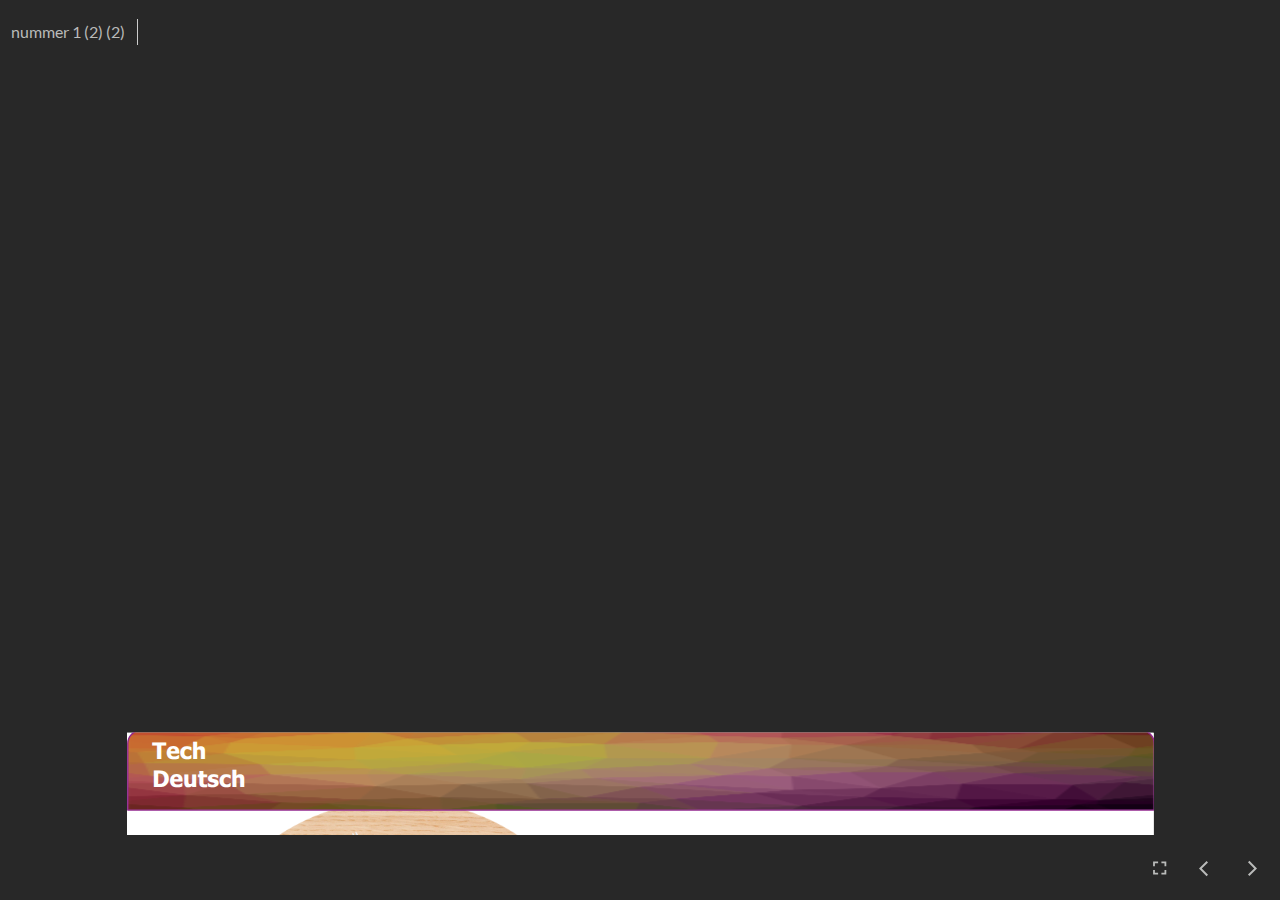
<file: index.html>
﻿<!doctype html>
<html lang="en-US">
<head>
  <meta charset="utf-8">
  <!-- Created using Storyline 360 - http://www.articulate.com  -->
  <!-- version: 3.80.31058.0 -->
  <title>nummer 1 (2) (2)</title>
  <meta http-equiv="x-ua-compatible" content="IE=edge"/>
  <meta name="viewport" content="width=device-width,initial-scale=1,user-scalable=no,shrink-to-fit=no,minimal-ui"/>
  <meta name="apple-mobile-web-app-capable" content="yes"/>
  <style>
    html, body { height: 100%; padding: 0; margin: 0 }
    #app { height: 100%; width: 100%; }
  </style>

  <script>
    window.DS = {};
    window.globals = {
      DATA_PATH_BASE: '',
      HAS_FRAME: true,
      HAS_SLIDE: true,

      lmsPresent: false,
      tinCanPresent: false,
      cmi5Present: false,
      aoSupport: false,
      scale: 'noscale',
      captureRc: false,
      browserSize: 'optimal',
      bgColor: '#282828',
      features: 'ConnectionMessages,DropIn1,DropIn2,DropIn3,DropIn4,DropIn5,FullScreenToggle,HyperlinkHoverStateFix,LayerPresentAsDialog,MultipleQuizTracking,UpdatedThemeEditor',
      themeName: 'unified',
      preloaderColor: '#FFFFFF',
      suppressAnalytics: false,
      productChannel: 'stable',
      publishSource: 'storyline',
      aid: 'aid|1f625f3c-fa39-4550-af12-e62f0eb248d9',
      cid: 'ebe8427c-3dfb-46a8-a263-e7770abf2c47',
      playerVersion: '3.80.31058.0',
      publishTimestamp: '2023-10-17T04:35:57.0205561Z',
      maxIosVideoElements: 10,
      connectionSettings: { message: 'You%20are%20offline.%20Trying%20to%20reconnect...', useDarkTheme: false, mode: 'disabled' },

      
      parseParams: function(qs) {
        if (window.globals.parsedParams != null) {
          return window.globals.parsedParams;
        }
        qs = (qs || window.location.search.substr(1)).split('+').join(' ');
        var params = {},
            tokens,
            re = /[?&]?([^=]+)=([^&]*)/g;

        while (tokens = re.exec(qs)) {
          params[decodeURIComponent(tokens[1]).trim()] =
            decodeURIComponent(tokens[2]).trim();
        }
        window.globals.parsedParams = params;
        return params;
      }

    };
  </script>
  <script>
    var isIe11 = ('ActiveXObject' in window || window.MSBlobBuilder != null)
      && window.msCrypto != null && !window.ActiveXObject;
    if (isIe11) {
      window.globals.unsupportedBrowser = true;
      document.write(atob('[base64]'));
    }
  </script>
  
  <script>window.THREE = { };</script>
  
</head>
<body style="background: #282828" class="cs-HTML theme-unified">
  <!-- 360 -->
  <script>!function(){var e,i=/iPhone/i,o=/iPod/i,n=/iPad/i,t=/\biOS-universal(?:.+)Mac\b/i,r=/\bAndroid(?:.+)Mobile\b/i,a=/Android/i,d=/(?:SD4930UR|\bSilk(?:.+)Mobile\b)/i,p=/Silk/i,l=/Windows Phone/i,u=/\bWindows(?:.+)ARM\b/i,b=/BlackBerry/i,s=/BB10/i,c=/Opera Mini/i,f=/\b(CriOS|Chrome)(?:.+)Mobile/i,h=/Mobile(?:.+)Firefox\b/i,v=function(e){return void 0!==e&&"MacIntel"===e.platform&&"number"==typeof e.maxTouchPoints&&e.maxTouchPoints>1&&"undefined"==typeof MSStream};e=function(e){var m={userAgent:"",platform:"",maxTouchPoints:0};e||"undefined"==typeof navigator?"string"==typeof e?m.userAgent=e:e&&e.userAgent&&(m={userAgent:e.userAgent,platform:e.platform,maxTouchPoints:e.maxTouchPoints||0}):m={userAgent:navigator.userAgent,platform:navigator.platform,maxTouchPoints:navigator.maxTouchPoints||0};var g=m.userAgent,y=g.split("[FBAN");void 0!==y[1]&&(g=y[0]),void 0!==(y=g.split("Twitter"))[1]&&(g=y[0]);var A=function(e){return function(i){return i.test(e)}}(g),w={apple:{phone:A(i)&&!A(l),ipod:A(o),tablet:!A(i)&&(A(n)||v(m))&&!A(l),universal:A(t),device:(A(i)||A(o)||A(n)||A(t)||v(m))&&!A(l)},amazon:{phone:A(d),tablet:!A(d)&&A(p),device:A(d)||A(p)},android:{phone:!A(l)&&A(d)||!A(l)&&A(r),tablet:!A(l)&&!A(d)&&!A(r)&&(A(p)||A(a)),device:!A(l)&&(A(d)||A(p)||A(r)||A(a))||A(/\bokhttp\b/i)},windows:{phone:A(l),tablet:A(u),device:A(l)||A(u)},other:{blackberry:A(b),blackberry10:A(s),opera:A(c),firefox:A(h),chrome:A(f),device:A(b)||A(s)||A(c)||A(h)||A(f)},any:!1,phone:!1,tablet:!1};return w.any=w.apple.device||w.android.device||w.windows.device||w.other.device,w.phone=w.apple.phone||w.android.phone||w.windows.phone,w.tablet=w.apple.tablet||w.android.tablet||w.windows.tablet,w}(),"object"==typeof exports&&"undefined"!=typeof module?module.exports=e:"function"==typeof define&&define.amd?define((function(){return e})):this.isMobile=e}();
    window.isMobile.apple.tablet = window.isMobile.apple.tablet ||
      (navigator.platform === 'MacIntel' && navigator.maxTouchPoints > 1);
    window.isMobile.apple.device = window.isMobile.apple.device || window.isMobile.apple.tablet;
    window.isMobile.tablet = window.isMobile.tablet || window.isMobile.apple.tablet;
    window.isMobile.any = window.isMobile.any || window.isMobile.apple.tablet;
  </script>

  <div id="focus-sink" tabindex="-1"></div>

  <div id="preso"></div>
  <script>
    (function() {

      var classTypes = [ 'desktop', 'mobile', 'phone', 'tablet' ];

      var addDeviceClasses = function(prefix, testObj) {
        var curr, i;
        for (i = 0; i < classTypes.length; i++) {
          curr = classTypes[i];
          if (testObj[curr]) {
            document.body.classList.add(prefix + curr);
          }
        }
      };

      var params = window.globals.parseParams(),
          isDevicePreview = params.devicepreview === '1',
          isPhoneOverride = params.deviceType === 'phone' || (isDevicePreview && params.phone == '1'),
          isTabletOverride = (params.deviceType === 'tablet' || isDevicePreview) && !isPhoneOverride,
          isMobileOverride = isPhoneOverride || isTabletOverride;

      var deviceView = {
        desktop: !window.isMobile.any && !isMobileOverride,
        mobile: window.isMobile.any || isMobileOverride,
        phone: isPhoneOverride || (window.isMobile.phone && !isTabletOverride),
        tablet: isTabletOverride || window.isMobile.tablet
      };

      window.globals.deviceView = deviceView;
      window.isMobile.desktop = !window.isMobile.any;
      window.isMobile.mobile = window.isMobile.any;

      addDeviceClasses('view-', deviceView);

    })();
  </script>
  
  <script src='story_content/user.js' type=text/javascript></script>
  <div class="slide-loader"></div>

  <script>
    var doc = document, loader = doc.body.querySelector('.slide-loader'); [ 1, 2, 3 ].forEach(function(n) { var d = doc.createElement('div'); d.style.backgroundColor = window.globals.preloaderColor; d.classList.add('mobile-loader-dot'); d.classList.add('dot' + n); loader.appendChild(d); });
  </script>

  <div class="mobile-load-title-overlay" style="display: none">
    <div class="mobile-load-title">nummer 1 (2) (2)</div>
  </div>

  <div class="mobile-chrome-warning"></div>

  
<style>
  .warn-connection-dialog {
    display: none;
    background: transparent;
    pointer-events: all;
    position: fixed;
    left: 0;
    top: 0;
    width: 100%;
    height: 100%;
    z-index: 999;
  }

  .warn-connection-content {
    pointer-events: all;
    border-radius: 4px;
    background: white;
    border: 1px solid #E7E7E7;
    color: #333333;
    box-shadow: 0 2px 4px rgba(0, 0, 0, 0.25);
    transition: all 150ms ease-out;
    position: absolute;
    white-space: nowrap;
  }

  .view-phone.is-landscape .warn-connection-content {
    left: 23px;
    bottom: 23px;
  }

  .view-tablet.is-landscape .warn-connection-content {
    left: 50%;
    top: 20px;
    transform: translateX(-50%);
  }

  .is-portrait .warn-connection-content {
    transform: translate(-50%, calc(-100% - 15px));
  }

  .warn-connection-content p {
    display: inline-block;
    margin: 0 8px 0 0;
    line-height: 33px;
    font-size: 11px;
  }

  .warn-connection-content svg {
    position: relative;
    vertical-align: middle;
    margin: 0 2px 2px 8px;
  }

  .view-desktop .warn-connection-content {
    left: 1.5em;
    bottom: 1.5em;
  }

  .view-desktop .warn-connection-content p {
    font-size: 1.1em;
  }

  .is-offline .warn-connection-dialog {
    display: block;
  }

  .is-offline .cs-panel * {
    pointer-events: none !important;
  }

  .is-offline .cs-panel {
    pointer-events: all !important;
  }

  .is-offline #nav-controls * {
    pointer-events: none !important;
  }

  .is-offline #nav-controls {
    pointer-events: all !important;
  }
</style>

<div class="warn-connection-dialog" role="alertdialog" aria-modal="true" tabindex="0" aria-labelledby="warn-connection-message">
  <div class="warn-connection-content">
    <svg width="17" height="15" viewBox="0 0 17 15" xmlns="http://www.w3.org/2000/svg">
      <path fill="#8F0000" stroke="white" d="M16.07,12.98 L15.88,12.23 L9.51,1.21 C8.97,0.26,7.6,0.26,7.06,1.21 L0.69,12.23 C0.15,13.16,0.81,14.36,1.91,14.36 H14.65 C15.47,14.36,16.05,13.7,16.07,12.98 Z"/>
      <path fill="white" stroke="white" d="M8.58,5.5 C8.35,5.28,8.5,5.35,8.21,5.32 C8.09,5.35,7.97,5.49,7.96,5.67 C7.97,5.79,7.98,5.92,7.98,6.04 L7.98,6.04 C7.99,6.17,8,6.31,8.01,6.43 L8.01,6.44 C8.03,6.92,8.06,7.41,8.09,7.9 L8.09,7.9 C8.12,8.39,8.14,8.88,8.17,9.37 C8.17,9.39,8.18,9.42,8.2,9.44 C8.23,9.46,8.25,9.47,8.28,9.47 C8.31,9.47,8.34,9.46,8.35,9.44 C8.37,9.43,8.38,9.4,8.39,9.35 L8.39,9.34 C8.39,9.24,8.4,9.15,8.4,9.05 L8.4,9.05 C8.41,8.96,8.41,8.86,8.42,8.75 C8.43,8.44,8.45,8.12,8.47,7.81 L8.47,7.81 C8.49,7.49,8.51,7.18,8.53,6.87 C8.55,6.46,8.56,6.05,8.59,5.64 L8.6,5.62 C8.6,5.57,8.59,5.53,8.58,5.5 L8.21,5.32 Z"/>
      <circle fill="white" stroke="white" cx="8.3" cy="11.35" r="0.3"/>
    </svg>
    <p id="warn-connection-message">You are offline. Trying to reconnect...</p>
  </div>
</div>

<script>
  (function() {
    window.DS.connection = {
      warningShown: false,
      assets: {},
      loadingAssetGroup: false,
      retryDelay: 500
    };

    var connectionSettings = window.globals.connectionSettings || {};

    // The `window.globals.features` variable must be set in `webpack.dev.config` when testing locally - it is not enough
    // to have it in the data - but it must be set there as well.
    var useConnectionMessages = window.AbortController != null &&
      window.location.protocol != 'file:' &&
      window.globals.features.indexOf('ConnectionMessages') != -1 &&
      connectionSettings.mode === 'normal';

    window.DS.connection.useConnectionMessages = useConnectionMessages;

    var assetCount = 0;
    var checkLoadedId;


    if (useConnectionMessages && connectionSettings != null) {
      var contentEl = document.querySelector('.warn-connection-content');
      var messageEl = contentEl.querySelector('p');

      if (connectionSettings.useDarkTheme) {
        contentEl.style.borderColor = '#BABBBA';
        contentEl.style.backgroundColor = '#282828';
        contentEl.style.color = '#FFFFFF';
      }

      if (connectionSettings.message != null) {
        messageEl.textContent = window.decodeURIComponent(connectionSettings.message);
      }
    }

    function checkAssetsReady() {
      for (var i in DS.connection.assets) {
        if (!DS.connection.assets[i].success) {
          return false;
        }
      }
      return true;
    }

    function stopAssetGroup() {
      if (!useConnectionMessages) { return; }

      assetCount = 0;

      DS.connection.oldAssetGroup = DS.connection.assets;
      DS.connection.assets = {};
      DS.connection.loadingAssetGroup = false;
      clearInterval(checkLoadedId);
    }

    function startAssetGroup() {
      if (!useConnectionMessages) { return; }
      var ticks = 0;
      clearInterval(checkLoadedId);
      checkLoadedId = setInterval(function() {
        var loaded = 0;
        if (assetCount === 0 && loaded === 0) {
          clearInterval(checkLoadedId);
          return;
        }

        for (var i in DS.connection.assets) {
          if (DS.connection.assets[i].success) {
            loaded++;
          }
        }

        if (assetCount === loaded && checkAssetsReady()) {
          for (var i in DS.connection.assets) {
            if (DS.connection.assets[i].action) {
              DS.connection.assets[i].action();
            }
          }
          hideWarning();
          stopAssetGroup();
        }
      }, 100)
    }

    function requiredAsset(url, action, retry, type) {
      if (!useConnectionMessages) { return; }
      if (DS.connection.assets[url]) { return; }

      DS.connection.assets[url] = {
        success: false, action: action, retry: retry, type: type
      };
      assetCount = Object.keys(DS.connection.assets).length;
      if (!DS.connection.loadingAssetGroup) {
        startAssetGroup();
      }
      DS.connection.loadingAssetGroup = true;
    }

    function assetLoaded(url) {
      if (!useConnectionMessages) { return; }
      if (DS.connection.assets[url]) {
        DS.connection.assets[url].success = true;
      }
    }

    function assetFailed(url) {
      if (!useConnectionMessages) { return; }
      if (!DS.connection.assets[url]) {
        if (/\.js$/.test(url) && url.indexOf('transcripts') === -1) {
          setTimeout(function() {
            if (DS.connection.lastSlideLoaded != null) {
              DS.connection.lastSlideLoaded();
            }
          }, DS.connection.retryDelay);
        }
        return;
      }
      if (!DS.connection.warningShown) { showWarning(); }
      if (DS.connection.assets[url].retry) {
        setTimeout(function() {
          if (!DS.connection.assets[url].success) {
            DS.connection.assets[url].retry()
          }
        }, DS.connection.retryDelay);
      }
    }

    function hideWarning() {
      document.body.classList.remove('is-offline');
      DS.connection.warningShown = false;
      enableKeys();
    }
    DS.connection.hideWarning = hideWarning

    function showWarning(btn) {
      document.body.classList.add('is-offline')
      DS.connection.warningShown = true;
      updateWarningPosition();
      disableKeys();
    }

    function updateWarningPosition() {
      if (!DS.connection.warningShown) {
        return;
      }

      var isPortrait = document.body.classList.contains('is-portrait');
      var warningEl = document.querySelector('.warn-connection-content');

      if (isPortrait) {
        var slide = document.querySelector('.primary-slide');
        var slideRect = slide.getBoundingClientRect();

        warningEl.style.top = `${slideRect.top}px`
        warningEl.style.left = `${slideRect.left + slideRect.width / 2}px`
      } else {
        warningEl.style.top = null;
        warningEl.style.left = null;
      }

      window.requestAnimationFrame(updateWarningPosition);
    }

    function onDisableKeyDown(e) {
      e.preventDefault();
      e.stopImmediatePropagation();
    }

    function onDisableKeyUp(e) {
      e.preventDefault();
      e.stopImmediatePropagation();
    }

    var accStyle = document.createElement('style');
    var warnDialogEl = document.querySelector('.warn-connection-dialog');

    function disableKeys() {
      if (DS.views.nsStack.length === 1) {
        DS.views.nsStack[0].tabReachable = false
        DS.views.nsStack[0].updateTabIndex(true, true);
      }

      accStyle.innerHTML = '.acc-shadow-dom { display: none; }';
      document.body.appendChild(accStyle);

      warnDialogEl.parentNode.append(warnDialogEl);
      warnDialogEl.focus();
    }

    function enableKeys() {
      document.body.removeChild(accStyle);
      if (DS.views.nsStack.length === 1 && DS.views.nsStack[0].name === '_frame') {
        DS.views.nsStack[0].tabReachable = true;
        DS.views.nsStack[0].updateTabIndex();
      }
    }

    // these will all be noops if the feature flag isn't set in
    // the data and `window.globals.features`
    DS.connection.requiredAsset = requiredAsset;
    DS.connection.assetLoaded = assetLoaded;
    DS.connection.assetFailed = assetFailed;
    DS.connection.stopAssetGroup = stopAssetGroup;
    DS.connection.startAssetGroup = startAssetGroup;
  })();
</script>


  <script>
    
    if (window.autoSpider && window.vInterfaceObject) {
      document.querySelector('.mobile-load-title-overlay').style.display = 'none';
    }
  </script>

  

  <link rel="stylesheet" href="html5/data/css/output.min.css" data-noprefix/>
</body>
<script src="html5/lib/scripts/bootstrapper.min.js"></script>
</html>
</file>
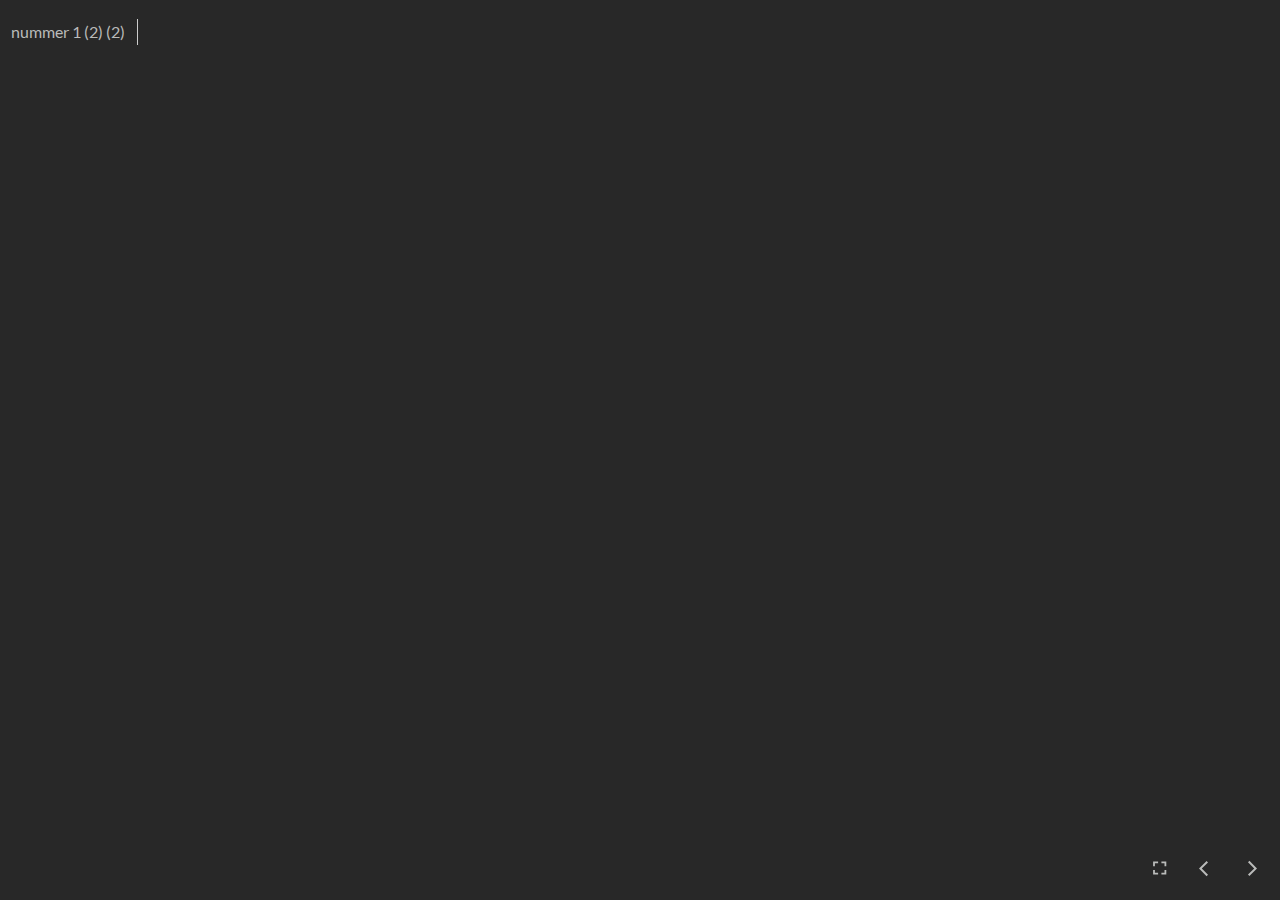
<file: index_lms.html>
<!doctype html>
<html lang="en-US">
<head>
  <meta charset="utf-8">
  <!-- Created using Storyline 360 - http://www.articulate.com  -->
  <!-- version: 3.80.31058.0 -->
  <title>nummer 1 (2) (2)</title>
  <meta http-equiv="x-ua-compatible" content="IE=edge"/>
  <meta name="viewport" content="width=device-width,initial-scale=1,user-scalable=no,shrink-to-fit=no,minimal-ui"/>
  <meta name="apple-mobile-web-app-capable" content="yes"/>
  <style>
    html, body { height: 100%; padding: 0; margin: 0 }
    #app { height: 100%; width: 100%; }
  </style>

  <script>
    window.DS = {};
    window.globals = {
      DATA_PATH_BASE: '',
      HAS_FRAME: true,
      HAS_SLIDE: true,

      lmsPresent: true,
      tinCanPresent: false,
      cmi5Present: false,
      aoSupport: false,
      scale: 'noscale',
      captureRc: false,
      browserSize: 'optimal',
      bgColor: '#282828',
      features: 'ConnectionMessages,DropIn1,DropIn2,DropIn3,DropIn4,DropIn5,FullScreenToggle,HyperlinkHoverStateFix,LayerPresentAsDialog,MultipleQuizTracking,UpdatedThemeEditor',
      themeName: 'unified',
      preloaderColor: '#FFFFFF',
      suppressAnalytics: false,
      productChannel: 'stable',
      publishSource: 'storyline',
      aid: 'aid|1f625f3c-fa39-4550-af12-e62f0eb248d9',
      cid: 'ebe8427c-3dfb-46a8-a263-e7770abf2c47',
      playerVersion: '3.80.31058.0',
      publishTimestamp: '2023-10-17T04:35:57.3943858Z',
      maxIosVideoElements: 10,
      connectionSettings: { message: 'You%20are%20offline.%20Trying%20to%20reconnect...', useDarkTheme: false, mode: 'disabled' },

      
      parseParams: function(qs) {
        if (window.globals.parsedParams != null) {
          return window.globals.parsedParams;
        }
        qs = (qs || window.location.search.substr(1)).split('+').join(' ');
        var params = {},
            tokens,
            re = /[?&]?([^=]+)=([^&]*)/g;

        while (tokens = re.exec(qs)) {
          params[decodeURIComponent(tokens[1]).trim()] =
            decodeURIComponent(tokens[2]).trim();
        }
        window.globals.parsedParams = params;
        return params;
      }

    };
  </script>
  <script>
    var isIe11 = ('ActiveXObject' in window || window.MSBlobBuilder != null)
      && window.msCrypto != null && !window.ActiveXObject;
    if (isIe11) {
      window.globals.unsupportedBrowser = true;
      document.write(atob('[base64]'));
    }
  </script>
  <script src="lms/scormdriver.js" charset="utf-8"></script>
  <script>window.THREE = { };</script>
  
</head>
<body style="background: #282828" class="cs-HTML theme-unified">
  <!-- 360 -->
  <script>!function(){var e,i=/iPhone/i,o=/iPod/i,n=/iPad/i,t=/\biOS-universal(?:.+)Mac\b/i,r=/\bAndroid(?:.+)Mobile\b/i,a=/Android/i,d=/(?:SD4930UR|\bSilk(?:.+)Mobile\b)/i,p=/Silk/i,l=/Windows Phone/i,u=/\bWindows(?:.+)ARM\b/i,b=/BlackBerry/i,s=/BB10/i,c=/Opera Mini/i,f=/\b(CriOS|Chrome)(?:.+)Mobile/i,h=/Mobile(?:.+)Firefox\b/i,v=function(e){return void 0!==e&&"MacIntel"===e.platform&&"number"==typeof e.maxTouchPoints&&e.maxTouchPoints>1&&"undefined"==typeof MSStream};e=function(e){var m={userAgent:"",platform:"",maxTouchPoints:0};e||"undefined"==typeof navigator?"string"==typeof e?m.userAgent=e:e&&e.userAgent&&(m={userAgent:e.userAgent,platform:e.platform,maxTouchPoints:e.maxTouchPoints||0}):m={userAgent:navigator.userAgent,platform:navigator.platform,maxTouchPoints:navigator.maxTouchPoints||0};var g=m.userAgent,y=g.split("[FBAN");void 0!==y[1]&&(g=y[0]),void 0!==(y=g.split("Twitter"))[1]&&(g=y[0]);var A=function(e){return function(i){return i.test(e)}}(g),w={apple:{phone:A(i)&&!A(l),ipod:A(o),tablet:!A(i)&&(A(n)||v(m))&&!A(l),universal:A(t),device:(A(i)||A(o)||A(n)||A(t)||v(m))&&!A(l)},amazon:{phone:A(d),tablet:!A(d)&&A(p),device:A(d)||A(p)},android:{phone:!A(l)&&A(d)||!A(l)&&A(r),tablet:!A(l)&&!A(d)&&!A(r)&&(A(p)||A(a)),device:!A(l)&&(A(d)||A(p)||A(r)||A(a))||A(/\bokhttp\b/i)},windows:{phone:A(l),tablet:A(u),device:A(l)||A(u)},other:{blackberry:A(b),blackberry10:A(s),opera:A(c),firefox:A(h),chrome:A(f),device:A(b)||A(s)||A(c)||A(h)||A(f)},any:!1,phone:!1,tablet:!1};return w.any=w.apple.device||w.android.device||w.windows.device||w.other.device,w.phone=w.apple.phone||w.android.phone||w.windows.phone,w.tablet=w.apple.tablet||w.android.tablet||w.windows.tablet,w}(),"object"==typeof exports&&"undefined"!=typeof module?module.exports=e:"function"==typeof define&&define.amd?define((function(){return e})):this.isMobile=e}();
    window.isMobile.apple.tablet = window.isMobile.apple.tablet ||
      (navigator.platform === 'MacIntel' && navigator.maxTouchPoints > 1);
    window.isMobile.apple.device = window.isMobile.apple.device || window.isMobile.apple.tablet;
    window.isMobile.tablet = window.isMobile.tablet || window.isMobile.apple.tablet;
    window.isMobile.any = window.isMobile.any || window.isMobile.apple.tablet;
  </script>

  <div id="focus-sink" tabindex="-1"></div>

  <div id="preso"></div>
  <script>
    (function() {

      var classTypes = [ 'desktop', 'mobile', 'phone', 'tablet' ];

      var addDeviceClasses = function(prefix, testObj) {
        var curr, i;
        for (i = 0; i < classTypes.length; i++) {
          curr = classTypes[i];
          if (testObj[curr]) {
            document.body.classList.add(prefix + curr);
          }
        }
      };

      var params = window.globals.parseParams(),
          isDevicePreview = params.devicepreview === '1',
          isPhoneOverride = params.deviceType === 'phone' || (isDevicePreview && params.phone == '1'),
          isTabletOverride = (params.deviceType === 'tablet' || isDevicePreview) && !isPhoneOverride,
          isMobileOverride = isPhoneOverride || isTabletOverride;

      var deviceView = {
        desktop: !window.isMobile.any && !isMobileOverride,
        mobile: window.isMobile.any || isMobileOverride,
        phone: isPhoneOverride || (window.isMobile.phone && !isTabletOverride),
        tablet: isTabletOverride || window.isMobile.tablet
      };

      window.globals.deviceView = deviceView;
      window.isMobile.desktop = !window.isMobile.any;
      window.isMobile.mobile = window.isMobile.any;

      addDeviceClasses('view-', deviceView);

    })();
  </script>
  
  <script src='story_content/user.js' type=text/javascript></script>
  <div class="slide-loader"></div>

  <script>
    var doc = document, loader = doc.body.querySelector('.slide-loader'); [ 1, 2, 3 ].forEach(function(n) { var d = doc.createElement('div'); d.style.backgroundColor = window.globals.preloaderColor; d.classList.add('mobile-loader-dot'); d.classList.add('dot' + n); loader.appendChild(d); });
  </script>

  <div class="mobile-load-title-overlay" style="display: none">
    <div class="mobile-load-title">nummer 1 (2) (2)</div>
  </div>

  <div class="mobile-chrome-warning"></div>

  
<style>
  .warn-connection-dialog {
    display: none;
    background: transparent;
    pointer-events: all;
    position: fixed;
    left: 0;
    top: 0;
    width: 100%;
    height: 100%;
    z-index: 999;
  }

  .warn-connection-content {
    pointer-events: all;
    border-radius: 4px;
    background: white;
    border: 1px solid #E7E7E7;
    color: #333333;
    box-shadow: 0 2px 4px rgba(0, 0, 0, 0.25);
    transition: all 150ms ease-out;
    position: absolute;
    white-space: nowrap;
  }

  .view-phone.is-landscape .warn-connection-content {
    left: 23px;
    bottom: 23px;
  }

  .view-tablet.is-landscape .warn-connection-content {
    left: 50%;
    top: 20px;
    transform: translateX(-50%);
  }

  .is-portrait .warn-connection-content {
    transform: translate(-50%, calc(-100% - 15px));
  }

  .warn-connection-content p {
    display: inline-block;
    margin: 0 8px 0 0;
    line-height: 33px;
    font-size: 11px;
  }

  .warn-connection-content svg {
    position: relative;
    vertical-align: middle;
    margin: 0 2px 2px 8px;
  }

  .view-desktop .warn-connection-content {
    left: 1.5em;
    bottom: 1.5em;
  }

  .view-desktop .warn-connection-content p {
    font-size: 1.1em;
  }

  .is-offline .warn-connection-dialog {
    display: block;
  }

  .is-offline .cs-panel * {
    pointer-events: none !important;
  }

  .is-offline .cs-panel {
    pointer-events: all !important;
  }

  .is-offline #nav-controls * {
    pointer-events: none !important;
  }

  .is-offline #nav-controls {
    pointer-events: all !important;
  }
</style>

<div class="warn-connection-dialog" role="alertdialog" aria-modal="true" tabindex="0" aria-labelledby="warn-connection-message">
  <div class="warn-connection-content">
    <svg width="17" height="15" viewBox="0 0 17 15" xmlns="http://www.w3.org/2000/svg">
      <path fill="#8F0000" stroke="white" d="M16.07,12.98 L15.88,12.23 L9.51,1.21 C8.97,0.26,7.6,0.26,7.06,1.21 L0.69,12.23 C0.15,13.16,0.81,14.36,1.91,14.36 H14.65 C15.47,14.36,16.05,13.7,16.07,12.98 Z"/>
      <path fill="white" stroke="white" d="M8.58,5.5 C8.35,5.28,8.5,5.35,8.21,5.32 C8.09,5.35,7.97,5.49,7.96,5.67 C7.97,5.79,7.98,5.92,7.98,6.04 L7.98,6.04 C7.99,6.17,8,6.31,8.01,6.43 L8.01,6.44 C8.03,6.92,8.06,7.41,8.09,7.9 L8.09,7.9 C8.12,8.39,8.14,8.88,8.17,9.37 C8.17,9.39,8.18,9.42,8.2,9.44 C8.23,9.46,8.25,9.47,8.28,9.47 C8.31,9.47,8.34,9.46,8.35,9.44 C8.37,9.43,8.38,9.4,8.39,9.35 L8.39,9.34 C8.39,9.24,8.4,9.15,8.4,9.05 L8.4,9.05 C8.41,8.96,8.41,8.86,8.42,8.75 C8.43,8.44,8.45,8.12,8.47,7.81 L8.47,7.81 C8.49,7.49,8.51,7.18,8.53,6.87 C8.55,6.46,8.56,6.05,8.59,5.64 L8.6,5.62 C8.6,5.57,8.59,5.53,8.58,5.5 L8.21,5.32 Z"/>
      <circle fill="white" stroke="white" cx="8.3" cy="11.35" r="0.3"/>
    </svg>
    <p id="warn-connection-message">You are offline. Trying to reconnect...</p>
  </div>
</div>

<script>
  (function() {
    window.DS.connection = {
      warningShown: false,
      assets: {},
      loadingAssetGroup: false,
      retryDelay: 500
    };

    var connectionSettings = window.globals.connectionSettings || {};

    // The `window.globals.features` variable must be set in `webpack.dev.config` when testing locally - it is not enough
    // to have it in the data - but it must be set there as well.
    var useConnectionMessages = window.AbortController != null &&
      window.location.protocol != 'file:' &&
      window.globals.features.indexOf('ConnectionMessages') != -1 &&
      connectionSettings.mode === 'normal';

    window.DS.connection.useConnectionMessages = useConnectionMessages;

    var assetCount = 0;
    var checkLoadedId;


    if (useConnectionMessages && connectionSettings != null) {
      var contentEl = document.querySelector('.warn-connection-content');
      var messageEl = contentEl.querySelector('p');

      if (connectionSettings.useDarkTheme) {
        contentEl.style.borderColor = '#BABBBA';
        contentEl.style.backgroundColor = '#282828';
        contentEl.style.color = '#FFFFFF';
      }

      if (connectionSettings.message != null) {
        messageEl.textContent = window.decodeURIComponent(connectionSettings.message);
      }
    }

    function checkAssetsReady() {
      for (var i in DS.connection.assets) {
        if (!DS.connection.assets[i].success) {
          return false;
        }
      }
      return true;
    }

    function stopAssetGroup() {
      if (!useConnectionMessages) { return; }

      assetCount = 0;

      DS.connection.oldAssetGroup = DS.connection.assets;
      DS.connection.assets = {};
      DS.connection.loadingAssetGroup = false;
      clearInterval(checkLoadedId);
    }

    function startAssetGroup() {
      if (!useConnectionMessages) { return; }
      var ticks = 0;
      clearInterval(checkLoadedId);
      checkLoadedId = setInterval(function() {
        var loaded = 0;
        if (assetCount === 0 && loaded === 0) {
          clearInterval(checkLoadedId);
          return;
        }

        for (var i in DS.connection.assets) {
          if (DS.connection.assets[i].success) {
            loaded++;
          }
        }

        if (assetCount === loaded && checkAssetsReady()) {
          for (var i in DS.connection.assets) {
            if (DS.connection.assets[i].action) {
              DS.connection.assets[i].action();
            }
          }
          hideWarning();
          stopAssetGroup();
        }
      }, 100)
    }

    function requiredAsset(url, action, retry, type) {
      if (!useConnectionMessages) { return; }
      if (DS.connection.assets[url]) { return; }

      DS.connection.assets[url] = {
        success: false, action: action, retry: retry, type: type
      };
      assetCount = Object.keys(DS.connection.assets).length;
      if (!DS.connection.loadingAssetGroup) {
        startAssetGroup();
      }
      DS.connection.loadingAssetGroup = true;
    }

    function assetLoaded(url) {
      if (!useConnectionMessages) { return; }
      if (DS.connection.assets[url]) {
        DS.connection.assets[url].success = true;
      }
    }

    function assetFailed(url) {
      if (!useConnectionMessages) { return; }
      if (!DS.connection.assets[url]) {
        if (/\.js$/.test(url) && url.indexOf('transcripts') === -1) {
          setTimeout(function() {
            if (DS.connection.lastSlideLoaded != null) {
              DS.connection.lastSlideLoaded();
            }
          }, DS.connection.retryDelay);
        }
        return;
      }
      if (!DS.connection.warningShown) { showWarning(); }
      if (DS.connection.assets[url].retry) {
        setTimeout(function() {
          if (!DS.connection.assets[url].success) {
            DS.connection.assets[url].retry()
          }
        }, DS.connection.retryDelay);
      }
    }

    function hideWarning() {
      document.body.classList.remove('is-offline');
      DS.connection.warningShown = false;
      enableKeys();
    }
    DS.connection.hideWarning = hideWarning

    function showWarning(btn) {
      document.body.classList.add('is-offline')
      DS.connection.warningShown = true;
      updateWarningPosition();
      disableKeys();
    }

    function updateWarningPosition() {
      if (!DS.connection.warningShown) {
        return;
      }

      var isPortrait = document.body.classList.contains('is-portrait');
      var warningEl = document.querySelector('.warn-connection-content');

      if (isPortrait) {
        var slide = document.querySelector('.primary-slide');
        var slideRect = slide.getBoundingClientRect();

        warningEl.style.top = `${slideRect.top}px`
        warningEl.style.left = `${slideRect.left + slideRect.width / 2}px`
      } else {
        warningEl.style.top = null;
        warningEl.style.left = null;
      }

      window.requestAnimationFrame(updateWarningPosition);
    }

    function onDisableKeyDown(e) {
      e.preventDefault();
      e.stopImmediatePropagation();
    }

    function onDisableKeyUp(e) {
      e.preventDefault();
      e.stopImmediatePropagation();
    }

    var accStyle = document.createElement('style');
    var warnDialogEl = document.querySelector('.warn-connection-dialog');

    function disableKeys() {
      if (DS.views.nsStack.length === 1) {
        DS.views.nsStack[0].tabReachable = false
        DS.views.nsStack[0].updateTabIndex(true, true);
      }

      accStyle.innerHTML = '.acc-shadow-dom { display: none; }';
      document.body.appendChild(accStyle);

      warnDialogEl.parentNode.append(warnDialogEl);
      warnDialogEl.focus();
    }

    function enableKeys() {
      document.body.removeChild(accStyle);
      if (DS.views.nsStack.length === 1 && DS.views.nsStack[0].name === '_frame') {
        DS.views.nsStack[0].tabReachable = true;
        DS.views.nsStack[0].updateTabIndex();
      }
    }

    // these will all be noops if the feature flag isn't set in
    // the data and `window.globals.features`
    DS.connection.requiredAsset = requiredAsset;
    DS.connection.assetLoaded = assetLoaded;
    DS.connection.assetFailed = assetFailed;
    DS.connection.stopAssetGroup = stopAssetGroup;
    DS.connection.startAssetGroup = startAssetGroup;
  })();
</script>


  <script>
    
    if (window.autoSpider && window.vInterfaceObject) {
      document.querySelector('.mobile-load-title-overlay').style.display = 'none';
    }
  </script>

  

  <link rel="stylesheet" href="html5/data/css/output.min.css" data-noprefix/>
</body>
<script src="html5/lib/scripts/bootstrapper.min.js"></script>
</html>
</file>
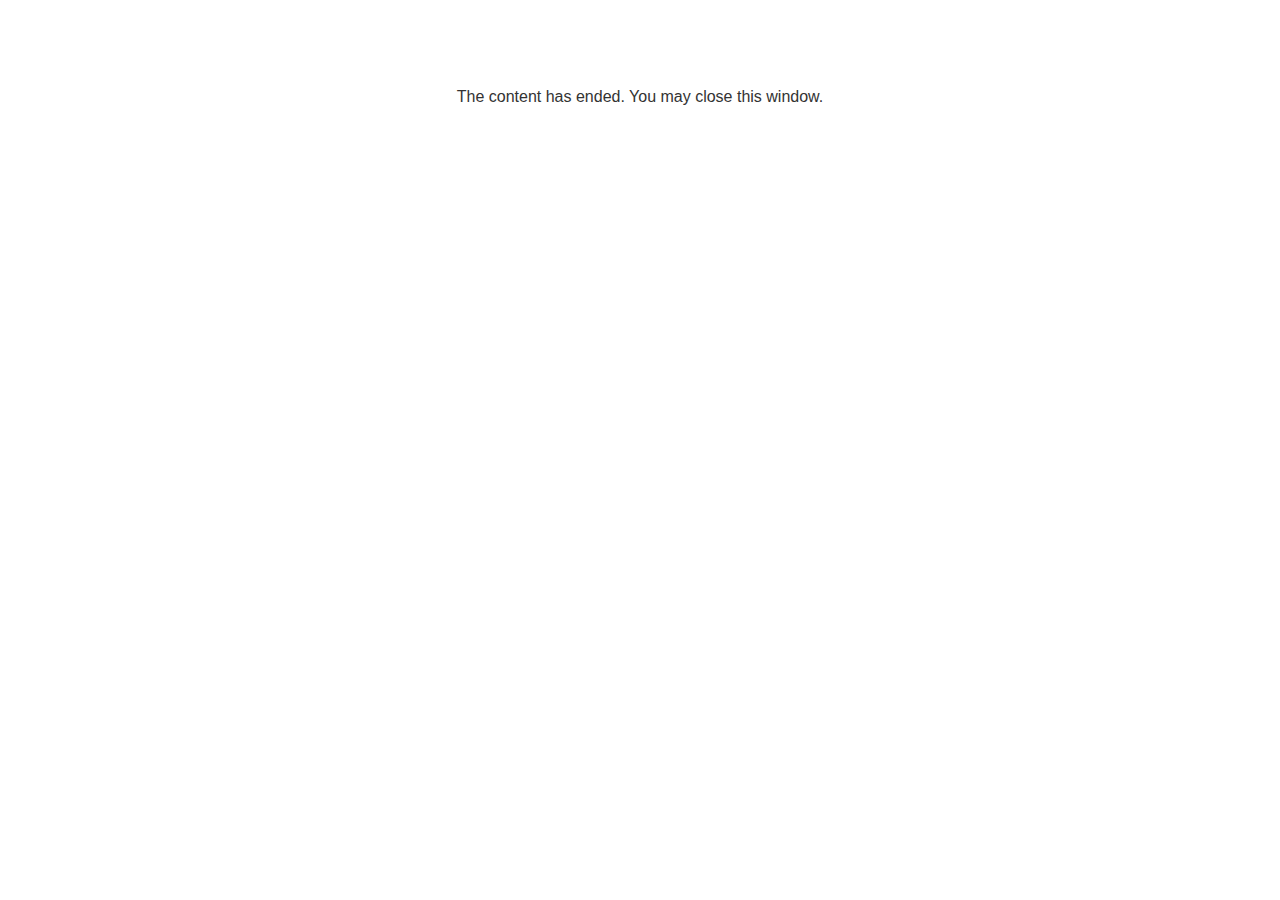
<file: lms/goodbye.html>
<!doctype html>
<html>
<body style="background-color: #ffffff;">

<p role="alert" style="color: #333333;font-family: Lato, articulate, tahoma, arial;font-size: medium;text-align: center;">
<br><br><br><br>
The content has ended. You may close this window.
</p>

</body>
</html>
</file>
<file: html5/data/css/output.min.css>
@font-face {
  font-family: 'LatoBold Charset1_ Bold325A3D70';
  src: url('[data-uri]');
  font-style: normal;
  font-weight: normal;
}
@font-face {
  font-family: 'Lato Charset1_ 6mQZHq86C7C008D3';
  src: url('[data-uri]');
  font-style: normal;
  font-weight: normal;
}
@font-face {
  font-family: 'Tahoma Charset1_ 66b4Q14AB66152';
  src: url('[data-uri]');
  font-style: normal;
  font-weight: normal;
}
@font-face {
  font-family: 'TahomaBold Charset1Bold4513879E';
  src: url('[data-uri]');
  font-style: normal;
  font-weight: normal;
}
@font-face {
  font-family: 'Open SansBold CharsBold1627D354';
  src: url('[data-uri]');
  font-style: normal;
  font-weight: normal;
}
@font-face {
  font-family: 'Tahoma Charset0_v5lJO4J78EA908D';
  src: url('[data-uri]');
  font-style: normal;
  font-weight: normal;
}
@font-face {
  font-family: 'TahomaBold Charset0Bold1EECF806';
  src: url('[data-uri]');
  font-style: normal;
  font-weight: normal;
}
@font-face {
  font-family: 'Open SansBold CharsBoldE47A47C6';
  src: url('[data-uri]');
  font-style: normal;
  font-weight: normal;
}
.cs-HTML {
  background: rgba(40, 40, 40, 1);
}
.cs-pxabnsnfns00000000001 .cs-infopanel  {
  box-shadow: 0 1px 0 rgba(0, 0, 0, 0);
  background: rgba(255, 255, 255, 1);
}
.cs-pxabnsnfns00000000001 .cs-infopanel .cs-link {
  color: rgba(186, 187, 186, 1);
}
.cs-pxabnsnfns00000000001 .cs-infopanel .cs-link:hover {
  color: rgba(255, 255, 255, 1);
}
.cs-pxabnsnfns00000000001 .cs-infopanel .cs-name {
  color: rgba(68, 68, 68, 1);
}
.cs-pxabnsnfns00000000001 .cs-infopanel .cs-title {
  color: rgba(153, 153, 153, 1);
}
.cs-pxabnsnfns00000000001 .cs-infopanelpopup  {
  box-shadow: 0 1px 0 rgba(0, 0, 0, 0);
  background: rgba(0, 0, 0, 0);
}
.cs-pxabnsnfns00000000001 .cs-infopanelpopup .cs-link {
  color: rgba(255, 0, 0, 1);
}
.cs-pxabnsnfns00000000001 .cs-infopanelpopup .cs-link:hover {
  color: rgba(255, 255, 255, 1);
}
.cs-pxabnsnfns00000000001 .cs-infopanelpopup .cs-name {
  color: rgba(255, 255, 255, 1);
}
.cs-pxabnsnfns00000000001 .cs-infopanelpopup .cs-bio {
  color: rgba(186, 187, 186, 1);
}
.cs-pxabnsnfns00000000001 .cs-timer  {
  color: rgba(186, 187, 186, 1);
}
.cs-pxabnsnfns00000000001 .cs-duration stop:first-child {
  stop-color: rgba(60, 60, 60, 1);
}
.cs-pxabnsnfns00000000001 .cs-duration stop:last-child {
  stop-color: rgba(60, 60, 60, 1);
}
.cs-pxabnsnfns00000000001 .cs-elapsed stop:first-child {
  stop-color: rgba(254, 227, 71, 1);
}
.cs-pxabnsnfns00000000001 .cs-elapsed stop:last-child {
  stop-color: rgba(254, 227, 71, 1);
}
.cs-pxabnsnfns00000000001 .cs-timer .cs-pie .cs-innerstroke {
  stroke: rgba(199, 199, 199, 1);
}
.cs-pxabnsnfns00000000001 .cs-timer .cs-pie .cs-innerborder {
  stroke: rgba(255, 255, 255, 1);
}
.cs-pxabnsnfns00000000001 .cs-window  {
  box-shadow: 0 8px 5px rgba(0, 0, 0, 0.2);
  border-color: rgba(49, 99, 0, 0);
  background: rgba(33, 33, 33, 1);
  color: rgba(248, 248, 248, 1);
}
.cs-pxabnsnfns00000000001 .cs-window .cs-diva {
  border-color: rgba(78, 78, 78, 1);
}
.cs-pxabnsnfns00000000001 .cs-window .cs-divb {
  border-color: rgba(78, 78, 78, 0);
}
.cs-pxabnsnfns00000000001 .cs-editor .cs-editor-slide {
  color: rgba(226, 226, 226, 1);
}
.cs-pxabnsnfns00000000001 .cs-editor .cs-editor-html {
  color: rgba(186, 187, 186, 1);
}
.cs-pxabnsnfns00000000001 .cs-editor .cs-editor-button {
  text-shadow: 0 1px 0 rgba(0, 0, 0, 0);
  color: rgba(255, 255, 255, 1);
  border-color: rgba(211, 211, 211, 1);
  background: rgba(34, 34, 34, 1);
}
.cs-pxabnsnfns00000000001 .cs-editor .cs-editor-button:hover {
  background: rgba(68, 68, 68, 1);
}
.cs-pxabnsnfns00000000001 .cs-editor .cs-editor-button:active {
  background: rgba(68, 68, 68, 1);
}
.cs-pxabnsnfns00000000001 .cs-listitem  {
  color: rgba(186, 187, 186, 1);
  border-color: none;
  border: 1px solid transparent;
}
.cs-pxabnsnfns00000000001 .cs-listitem:hover {
  background: rgba(255, 255, 255, 0.06);
  border-color: rgba(108, 108, 108, 1) !important;
  border-width: 1px;
  border-radius: 2px;
  border-style: solid;
  box-sizing: border-box;
}
.cs-pxabnsnfns00000000001 .cs-listitem.hover {
  background: rgba(255, 255, 255, 0.06);
  border-color: rgba(108, 108, 108, 1) !important;
  border-width: 1px;
  border-radius: 2px;
  border-style: solid;
  box-sizing: border-box;
}
.cs-pxabnsnfns00000000001 .cs-glossary  {
  color: rgba(186, 187, 186, 1);
}
.cs-pxabnsnfns00000000001 .cs-glossary .cs-scrolling-panel {
  background: rgba(0, 0, 0, 0);
}
.cs-pxabnsnfns00000000001 .cs-glossary .cs-term.cs-selected .cs-choice-list-trigger {
  color: rgba(255, 255, 255, 1);
  background: rgba(255, 255, 255, 1);
}
.cs-pxabnsnfns00000000001 .cs-glossary .cs-term.cs-selected .cs-choice-list-trigger:focus {
  color: rgba(255, 255, 255, 1);
  background: rgba(255, 255, 255, 1);
}
.cs-pxabnsnfns00000000001 .cs-glossary .cs-term:hover .cs-choice-list-trigger {
  background: rgba(186, 187, 186, 1);
}
.cs-pxabnsnfns00000000001 .cs-glossary .cs-term.hover .cs-choice-list-trigger {
  background: rgba(186, 187, 186, 1);
}
.cs-pxabnsnfns00000000001 .cs-glossary .cs-term .cs-choice-list-trigger:focus {
  background: rgba(186, 187, 186, 1);
}
.cs-pxabnsnfns00000000001 .cs-glossary .cs-diva {
  border-color: rgba(0, 0, 0, 0);
}
.cs-pxabnsnfns00000000001 .cs-glossary .cs-divb {
  border-color: rgba(0, 0, 0, 0);
}
.cs-pxabnsnfns00000000001 .cs-glossary .cs-divc {
  border-color: rgba(0, 0, 0, 0);
}
.cs-pxabnsnfns00000000001 .cs-glossary .cs-heading {
  color: rgba(248, 248, 248, 1);
  font-weight: 700;
}
.note-content p span {
  color: rgba(186, 187, 186, 1);
  line-height: 1.4em;
  font-size: 103.769%;
}
.cs-pxabnsnfns00000000001 .cs-resource .cs-separator {
  border-color: rgba(0, 0, 0, 0);
}
.cs-pxabnsnfns00000000001 .cs-outline  {
  color: rgba(45, 45, 45, 1);
}
.cs-pxabnsnfns00000000001 .cs-outline .cs-diva {
  border-color: rgba(0, 0, 0, 0);
}
.cs-pxabnsnfns00000000001 .cs-outline .cs-divb {
  border-color: rgba(0, 0, 0, 0);
}
.cs-pxabnsnfns00000000001 .cs-outline .cs-divc {
  border-color: rgba(0, 0, 0, 0);
}
.cs-pxabnsnfns00000000001 .cs-outline .cs-search-filter:hover {
  color: rgba(0, 0, 0, 0);
}
.cs-pxabnsnfns00000000001 .cs-outline .cs-search-filter.hover {
  color: rgba(0, 0, 0, 0);
}
.cs-pxabnsnfns00000000001 .cs-transcript  {
  color: rgba(255, 255, 255, 1);
}
.cs-pxabnsnfns00000000001 .cs-transcript .cs-div {
  border-color: rgba(0, 0, 0, 0);
}
.cs-pxabnsnfns00000000001 .cs-tabs:not(.topmenu-item) {
  color: rgba(248, 248, 248, 1);
}
.cs-pxabnsnfns00000000001 .cs-tabs .cs-inner-button:not(.topmenu-item) {
  text-shadow: 0 1px 0 rgba(0, 0, 0, 0);
}
.cs-pxabnsnfns00000000001 .cs-tabs:hover:not(.topmenu-item) {
  color: rgba(248, 248, 248, 1);
}
.cs-pxabnsnfns00000000001 .cs-tabs.cs-selected {
  background: rgba(0, 0, 0, 0);
  color: rgba(248, 248, 248, 1);
}
.cs-pxabnsnfns00000000001 .cs-seekcontrol  {
  background: rgba(0, 0, 0, 0);
  border-color: rgba(0, 0, 0, 0);
}
.cs-pxabnsnfns00000000001 .cs-seekcontrol .cs-button:hover .cs-icon {
  fill: rgba(255, 255, 255, 1);
}
.cs-pxabnsnfns00000000001 .cs-seekcontrol .cs-button.hover .cs-icon {
  fill: rgba(255, 255, 255, 1);
}
.cs-pxabnsnfns00000000001 .cs-seekcontrol .cs-button .cs-icon-shadow {
  fill: rgba(0, 0, 0, 0);
}
.cs-pxabnsnfns00000000001 .cs-seekcontrol .cs-button .cs-icon {
  fill: rgba(180, 180, 180, 1);
}
.cs-pxabnsnfns00000000001 .cs-seekcontrol .cs-seek .cs-fill {
  background: rgba(255, 255, 255, 0.6);
}
.cs-pxabnsnfns00000000001 .cs-seekcontrol .cs-seek {
  background: rgba(108, 108, 108, 1);
  border-color: rgba(0, 0, 0, 0);
}
.cs-pxabnsnfns00000000001 .cs-searchinput .cs-input {
  color: rgba(186, 187, 186, 1);
  border-color: rgba(0, 0, 0, 0);
  background: rgba(255, 255, 255, 0.06);
}
.cs-pxabnsnfns00000000001 .cs-searchinput .cs-input:focus {
  color: rgba(248, 248, 248, 1);
  background: rgba(41, 41, 41, 1);
}
.cs-pxabnsnfns00000000001 .cs-searchinput .cs-input:hover {
  box-shadow: inset 0 0 1px 0 rgba(69, 126, 19, 0);
}
.cs-pxabnsnfns00000000001 .cs-searchinput .cs-input.hover {
  box-shadow: inset 0 0 1px 0 rgba(69, 126, 19, 0);
}
.cs-pxabnsnfns00000000001 .cs-searchinput .cs-button .cs-icon {
  fill: rgba(186, 187, 186, 1);
}
.cs-pxabnsnfns00000000001 .cs-searchinput .cs-button:hover {
  fill: rgba(63, 133, 0, 1);
}
.cs-pxabnsnfns00000000001 .cs-searchinput .cs-button.hover {
  fill: rgba(63, 133, 0, 1);
}
.cs-pxabnsnfns00000000001 .cs-menu  {
  box-shadow: 0 1px 0 rgba(0, 0, 0, 0);
  background: rgba(33, 33, 33, 1);
}
.cs-pxabnsnfns00000000001 .cs-topmenu-item.active .cs-tab {
  background: rgba(33, 33, 33, 1);
}
.cs-pxabnsnfns00000000001 .cs-logo  {
  box-shadow: 0 1px 0 rgba(37, 75, 0, 1);
  background: rgba(255, 255, 255, 0);
}
.cs-pxabnsnfns00000000001 .cs-checkbox  {
  color: rgba(255, 255, 255, 1);
}
.cs-pxabnsnfns00000000001 .cs-checkbox:hover {
  border-color: rgba(175, 221, 130, 1);
}
.cs-pxabnsnfns00000000001 .cs-checkbox.hover {
  border-color: rgba(175, 221, 130, 1);
}
.cs-pxabnsnfns00000000001 .cs-checkbox .cs-box {
  color: rgba(255, 255, 255, 1);
  border-color: rgba(42, 83, 0, 1);
}
.cs-pxabnsnfns00000000001 .cs-checkbox .cs-box:checked::after {
  color: rgba(43, 196, 0, 1);
}
.cs-pxabnsnfns00000000001 .cs-button  {
  text-shadow: 0 1px 0 rgba(0, 0, 0, 0);
  color: rgba(186, 187, 186, 1);
  border-color: rgba(0, 0, 0, 0);
  background: rgba(0, 0, 0, 0);
  box-shadow: 0 1px 0 rgba(0, 0, 0, 0);
}
.cs-pxabnsnfns00000000001 .cs-button .cs-icon {
  fill: rgba(186, 187, 186, 1);
}
.cs-pxabnsnfns00000000001 .cs-button .cs-icon-shadow {
  fill: rgba(0, 0, 0, 0);
}
.cs-pxabnsnfns00000000001 .cs-button:hover {
  background: rgba(248, 248, 248, 1);
}
.cs-pxabnsnfns00000000001 .cs-button.hover {
  background: rgba(248, 248, 248, 1);
}
.cs-pxabnsnfns00000000001 .cs-button:active {
  background: rgba(0, 0, 0, 0);
}
.cs-pxabnsnfns00000000001 .cs-button.cs-disabled:hover {
  background: rgba(0, 0, 0, 0);
}
.cs-pxabnsnfns00000000001 .cs-button.cs-disabled.hover {
  background: rgba(0, 0, 0, 0);
}
.cs-pxabnsnfns00000000001 .cs-button.cs-disabled:active {
  background: rgba(0, 0, 0, 0);
}
.cs-pxabnsnfns00000000001 .cs-button.cs-volume:hover {
  background: rgba(0, 0, 0, 0);
}
.cs-pxabnsnfns00000000001 .cs-button.cs-volume.hover {
  background: rgba(0, 0, 0, 0);
}
.cs-pxabnsnfns00000000001 .cs-button.cs-volume:active {
  background: rgba(0, 0, 0, 0);
}
.cs-pxabnsnfns00000000001.cs-base  {
  color: rgba(186, 187, 186, 1);
  border-color: rgba(40, 40, 40, 1);
  background: rgba(40, 40, 40, 1);
}
.cs-pxabnsnfns00000000001.cs-base .cs-separator .cs-diva {
  background: rgba(69, 69, 69, 1);
}
.cs-pxabnsnfns00000000001.cs-base .cs-separator .cs-divb {
  background: rgba(0, 0, 0, 0);
}
.cs-pxabnsnfns00000000001.cs-base .cs-topmenu-item.active .cs-tab {
  border-color: rgba(69, 69, 69, 1);
}
.cs-pxabnsnfns00000000001.cs-base .cs-topmenu-item.active .cs-panel {
  border-color: rgba(69, 69, 69, 1);
}
.cs-pxabnsnfns00000000001.cs-base .cs-left {
  background: rgba(33, 33, 33, 1);
}
.cs-pxabnsnfns00000000001.cs-base .cs-area-primary .cs-slide-container {
  background: rgba(40, 40, 40, 1);
}
.cs-pxabnsnfns00000000001.cs-base.cs-custom-theme .cs-brandhighlight-bg {
  background: rgba(146, 39, 143, 1) !important;
}
.cs-pxabnsnfns00000000001.cs-base.cs-custom-theme .cs-brandhighlight-secondary-bg {
  background: rgba(255, 255, 255, 1) !important;
}
.cs-pxabnsnfns00000000001.cs-base.cs-custom-theme .cs-brandhighlight-border {
  border-color: rgba(146, 39, 143, 1) !important;
}
.cs-pxabnsnfns00000000001.cs-base.cs-custom-theme .cs-brandhighlight-text {
  color: rgba(146, 39, 143, 1) !important;
}
.cs-pxabnsnfns00000000001.cs-base.cs-custom-theme .cs-brandhighlight-fill {
  fill: rgba(146, 39, 143, 1) !important;
}
.cs-pxabnsnfns00000000001.cs-base.cs-custom-theme .cs-listitem.cs-selected {
  background-color: rgba(255, 255, 255, 0.06) !important;
}
.cs-pxabnsnfns00000000001 .cs-volume::-moz-range-thumb {
  border-color: rgba(43, 85, 0, 1);
  box-shadow: inset 0 0 1px 0 rgba(43, 85, 0, 1);
  background: rgba(255, 255, 255, 1);
}
.cs-pxabnsnfns00000000001 .cs-volume::-ms-thumb {
  border-color: rgba(43, 85, 0, 1);
  box-shadow: inset 0 0 1px 0 rgba(43, 85, 0, 1);
  background: rgba(255, 255, 255, 1);
}
.cs-pxabnsnfns00000000001 .cs-volume::-webkit-slider-thumb {
  border-color: rgba(43, 85, 0, 1);
  box-shadow: inset 0 0 1px 0 rgba(43, 85, 0, 1);
  background: rgba(255, 255, 255, 1);
}
.cs-pxabnsnfns00000000001 .cs-volume::-moz-range-track {
  border-color: rgba(66, 140, 1, 1);
  background: rgba(108, 108, 108, 1);
}
.cs-pxabnsnfns00000000001 .cs-volume::-ms-track {
  border-color: rgba(66, 140, 1, 1);
  background: rgba(108, 108, 108, 1);
}
.cs-pxabnsnfns00000000001 .cs-volume::-webkit-slider-runnable-track {
  border-color: rgba(66, 140, 1, 1);
  background: rgba(108, 108, 108, 1);
}
body.show-focus .tab-focus-box {
  box-shadow: 0 0 0 1px rgba(255, 255, 0, 1), 0 0 0 3px rgba(0, 32, 96, 1), 0 0 5px 5px rgba(255, 255, 0, 1);
  border-color: transparent;
  outline: 2px transparent solid;
}
.skipnav {
  box-shadow: 0 0 0 1px rgba(255, 255, 0, 1), 0 0 0 3px rgba(0, 32, 96, 1), 0 0 5px 5px rgba(255, 255, 0, 1);
  border-color: transparent;
  outline: 2px transparent solid;
}
.cs-pxabnsnfns00000000001 .cs-listitem:hover {
  color: none;
}
.cs-pxabnsnfns00000000001 .cs-listitem.hover {
  color: none;
}
.cs-pxabnsnfns00000000001 .cs-listitem.cs-viewed {
  color: #BABBBA;
}
.cs-pxabnsnfns00000000001 .cs-listitem {
  color: #BABBBA;
}
.cs-pxabnsnfns00000000001 .cs-listitem:hover .cs-icon-carrot * {
  fill: none;
}
.cs-pxabnsnfns00000000001 .cs-listitem.hover .cs-icon-carrot * {
  fill: none;
}
.cs-pxabnsnfns00000000001 .cs-listitem .cs-icon-carrot {
  color: none;
  top: calc(3px);
}
.cs-pxabnsnfns00000000001 .cs-listitem .cs-icon-carrot .cs-shadow {
  color: #F8F8F8;
}
.cs-pxabnsnfns00000000001 .item-collapsible .is-scene {
  color: #F8F8F8 !important;
  font-weight: 700;
}
.cs-pxabnsnfns00000000001 .is-scene .cs-icon-carrot * {
  color: #F8F8F8 !important;
  font-weight: 700;
}
.cs-pxabnsnfns00000000001 .is-scene:not(.outline-links-collapse) > a {
  color: #F8F8F8;
}
.cs-pxabnsnfns00000000001 .is-scene:not(.outline-links-collapse) .cs-icon-carrot * {
  fill: none !important;
  color: #F8F8F8 !important;
}
.cs-pxabnsnfns00000000001 .tabs, .cs-pxabnsnfns00000000001 .cs-logo {
  border-bottom: 1px solid rgba(108, 108, 108, 1);
}
.cs-pxabnsnfns00000000001 .area-secondary-wrapper:after {
  background-image: url('[data-uri]');
  background-size: 100%;
}
.cs-pxabnsnfns00000000001 .panel-footer {
  background: #212121;
}
.cs-pxabnsnfns00000000001 #outline-search {
  background: rgba(255, 255, 255, 0.06);
  border-color: rgba(108, 108, 108, 1);
  border-width: 1px;
  border-style: solid;
}
.cs-pxabnsnfns00000000001 .topmenu-panel #outline-search {
  background: #545454;
}
.cs-pxabnsnfns00000000001 .search-icon circle, .cs-pxabnsnfns00000000001 .search-icon path {
  stroke: #BABBBA;
}
.cs-pxabnsnfns00000000001 #outline-search input[type   =search] {
  color: #F8F8F8;
}
.cs-pxabnsnfns00000000001 #outline-search ::-webkit-input-placeholder {
  color: #BABBBA !important;
}
.cs-pxabnsnfns00000000001 #outline-search :-ms-input-placeholder {
  color: #BABBBA !important;
}
.cs-pxabnsnfns00000000001 #outline-search ::-moz-placeholder {
  color: #BABBBA !important;
  opacity: 1;
}
.cs-pxabnsnfns00000000001 .cs-topmenu-item.active, body:not(.is-touchable-tablet) .cs-pxabnsnfns00000000001 .cs-topmenu-item:hover {
  color: #F8F8F8;
}
.cs-pxabnsnfns00000000001 .cs-topmenu-item.button-tapped {
  color: #F8F8F8;
}
.cs-pxabnsnfns00000000001 .cs-topmenu-item.active .cs-tab, .cs-pxabnsnfns00000000001 .cs-topmenu-item .cs-tab {
  background: transparent !important;
  border: none !important;
}
.cs-pxabnsnfns00000000001 .top-tabs-drop-icon div {
  background: #BABBBA;
}
.cs-pxabnsnfns00000000001 .cs-panel.topmenu-panel .panel-content, .cs-pxabnsnfns00000000001 .top-tabs-drop {
  background: #212121;
}
.cs-pxabnsnfns00000000001 .cs-topmenu-item.active .cs-panel {
  background: #212121;
}
.cs-pxabnsnfns00000000001 .cs-menu.topmenu-panel, .cs-pxabnsnfns00000000001 .top-tabs-drop {
  border: 1px solid rgba(69, 69, 69, 1) !important;
  border-radius: 3px;
}
.cs-pxabnsnfns00000000001 .resources .resources-list a:hover {
  background: rgba(255, 255, 255, 0.06);
}
body:not(.is-touchable-tablet) .cs-pxabnsnfns00000000001 .resources .resources-list a:hover {
  background: rgba(255, 255, 255, 0.06);
}
.cs-pxabnsnfns00000000001 .resources .resources-list a.hover {
  background: rgba(255, 255, 255, 0.06);
}
body:not(.is-touchable-tablet) .cs-pxabnsnfns00000000001 .resources .resources-list a.hover {
  background: rgba(255, 255, 255, 0.06);
}
.cs-pxabnsnfns00000000001 .resources .resources-list a.button-tapped {
  background: rgba(255, 255, 255, 0.06);
}
.cs-pxabnsnfns00000000001 .cs-icon path, .cs-pxabnsnfns00000000001 .cs-icon rect, .cs-pxabnsnfns00000000001 .cs-icon polygon, .cs-pxabnsnfns00000000001 .menu-icon-wrapper.menu-icon-wrapper-hover path {
  fill: #BABBBA;
}
.cs-pxabnsnfns00000000001 .cs-icon .icon-stroke-only {
  fill: none !important;
  stroke: #BABBBA !important;
}
body:not(.is-touchable-tablet) .cs-pxabnsnfns00000000001 .cs-button:hover .cs-icon path, body:not(.is-touchable-tablet) .cs-pxabnsnfns00000000001 .cs-button:hover .cs-icon rect, body:not(.is-touchable-tablet) .cs-pxabnsnfns00000000001 .cs-button:hover .cs-icon polygon {
  fill: #F8F8F8;
}
body:not(.is-touchable-tablet) .cs-pxabnsnfns00000000001 .cs-tabs:hover .search-icon circle, body:not(.is-touchable-tablet) .cs-pxabnsnfns00000000001 .cs-tabs:hover .search-icon path {
  stroke: #F8F8F8;
}
.cs-pxabnsnfns00000000001 .cs-button.button-tapped .cs-icon path, .cs-pxabnsnfns00000000001 .cs-button.button-tapped .cs-icon rect, .cs-pxabnsnfns00000000001 .cs-button.button-tapped .cs-icon polygon {
  fill: #F8F8F8;
}
body:not(.is-touchable-tablet) .cs-pxabnsnfns00000000001 .cs-button:hover .cs-icon .icon-stroke-only {
  fill: none !important;
  stroke: #F8F8F8 !important;
}
.cs-pxabnsnfns00000000001 .cs-button:button-tapped .cs-icon .icon-stroke-only {
  fill: none !important;
  stroke: #F8F8F8 !important;
}
.cs-pxabnsnfns00000000001 .menu-icon-wrapper.menu-icon-wrapper-hover svg path {
  fill: #F8F8F8;
}
.floating-sidebar:not(.sidebar-closed) .cs-pxabnsnfns00000000001 #hamburger .menu-icon-wrapper svg path {
  fill: #BABBBA;
}
.floating-sidebar:not(.sidebar-closed) .cs-pxabnsnfns00000000001 #hamburger .menu-icon-wrapper.menu-icon-wrapper-hover svg path {
  fill: #F8F8F8;
}
.cs-pxabnsnfns00000000001 .volume .btn:before {
  background-image: url('[data-uri]');
}
.cs-pxabnsnfns00000000001 .volume-track {
  background: #6C6C6C;
}
.cs-pxabnsnfns00000000001 .volume-icon circle {
  stroke: #BABBBA;
}
.cs-pxabnsnfns00000000001 .cs-settings > .settings-panel {
  background: #212121;
  border: 1px solid rgba(69, 69, 69, 1) !important;
  border-radius: 3px;
}
.cs-pxabnsnfns00000000001 .cs-settings > .panel-down-arrow {
  fill: #212121;
}
.cs-pxabnsnfns00000000001 .switch-toggle .border {
  stroke: #7C7C7C;
}
.cs-pxabnsnfns00000000001 .switch-toggle .thumb-off .thumb {
  fill: #A2A2A2;
}
.cs-pxabnsnfns00000000001 .switch-toggle .thumb-on .track {
  fill: rgba(146, 39, 143, 1);
}
.cs-pxabnsnfns00000000001 .switch-toggle .thumb-off .track {
  fill: rgba(255, 255, 255, 0.1);
}
.cs-pxabnsnfns00000000001 .switch-label {
  color: #BABBBA;
}
.cs-pxabnsnfns00000000001 .cs-panel .scrollarea-btn:after {
  background: rgba(179, 180, 179, 0.75);
}
.scrollarea-scrollbar:hover .scrollarea-btn:after, .scrollarea-scrollbar.highlight-scrollbar .scrollarea-btn:after {
  background: rgba(179, 180, 179, 0.75);
}
.floating-sidebar .sidebar-overlay {
  background: rgba(0, 0, 0, 0.85);
}
.cs-pxabnsnfns00000000001 .overlay-message {
  background: rgba(0, 0, 0, 0.85);
}
.cs-pxabnsnfns00000000001 .top-ui-bg, .cs-pxabnsnfns00000000001 .bottom-ui-bg, .cs-pxabnsnfns00000000001 .right-ui-bg, .cs-pxabnsnfns00000000001 .left-ui-bg {
  background: rgba(40, 40, 40, 0.8);
}
.cs-pxabnsnfns00000000001 .circle-progress-bg {
  fill: #282828;
}
.cs-pxabnsnfns00000000001 .circle-progress-well {
  fill: #6C6C6C;
}
.cs-pxabnsnfns00000000001 .circle-progress-pie {
  stroke: #6C6C6C;
}
.cs-pxabnsnfns00000000001 .lightbox .option-pane {
  background: rgba(40, 40, 40, 0.8);
}
.cs-pxabnsnfns00000000001 .lightbox .option-pane:before {
  background: #282828;
}
.cs-pxabnsnfns00000000001 .message-window {
  background: #212121;
  border: 1px solid rgba(255, 255, 255, 1) !important;
  border-radius: 3px;
}
.cs-pxabnsnfns00000000001 .message-window-header p, .cs-pxabnsnfns00000000001 .message-window-text {
  color: #F8F8F8;
}
.cs-pxabnsnfns00000000001 .message-window-header p {
  border-bottom: 1px solid rgba(255, 255, 255, 1);
}
.cs-pxabnsnfns00000000001 .message-window button.slide-object-button {
  border: 1px solid rgba(255, 255, 255, 1) !important;
}
.cs-pxabnsnfns00000000001 .message-window button.slide-object-button:hover {
  background: rgba(255, 255, 255, 0.06) !important;
}
.message-window .slide-object-button tspan, .message-window .slide-object-button-text tspan {
  fill: #F8F8F8 !important;
}
body:not(.is-touchable-tablet) .cs-pxabnsnfns00000000001 .cs-button:hover .text {
  color: #F8F8F8;
}
.cs-pxabnsnfns00000000001 .cs-button.button-tapped .text {
  color: #F8F8F8;
}
.cs-pxabnsnfns00000000001.cs-base {
  background: #282828;
}
.cs-pxabnsnfns00000000001 .cs-menu {
  background: transparent;
}
.cs-pxabnsnfns00000000001 .progress-bar .progress-bar-fill:after {
  background: #FFFFFF !important;
}
.cs-pxabnsnfns00000000001 .volume-dot {
  background: #FFFFFF !important;
}
.fn-npnxnanbsnfns00000000001 {
  font-family: 'Lato22AB4CAF';
  -webkit-font-variant-ligatures: no-common-ligatures;
  font-variant-ligatures: no-common-ligatures;
}
.fn-pxabnsnfns00000000001 {
  font-family: 'Lato22AB4CAF';
  -webkit-font-variant-ligatures: no-common-ligatures;
  font-variant-ligatures: no-common-ligatures;
}
.fn-npxnabnsnfns00000000001 {
  font-family: 'Lato22AB4CAF';
  -webkit-font-variant-ligatures: no-common-ligatures;
  font-variant-ligatures: no-common-ligatures;
}
.fn-npnxnanbnsnfns00000000001 {
  font-family: 'Lato22AB4CAF';
  -webkit-font-variant-ligatures: no-common-ligatures;
  font-variant-ligatures: no-common-ligatures;
}
.fn-pxabnsnfns00000000000 {
  font-family: 'Lato22AB4CAF';
  -webkit-font-variant-ligatures: no-common-ligatures;
  font-variant-ligatures: no-common-ligatures;
}
@font-face {
  font-family: 'Lato22AB4CAF';
  src: url('[data-uri]');
  font-style: normal;
  font-weight: bold;
}
@font-face {
  font-family: 'Lato22AB4CAF';
  src: url('[data-uri]');
  font-style: normal;
  font-weight: normal;
}
.cs-InvalidPromptSlide .cs-646bkdh7owG-InvalidPromptSlide-btn0 {
  color: rgba(255, 255, 255, 1);
  border-color: rgba(211, 211, 211, 1);
  background: rgba(34, 34, 34, 1);
  text-shadow: 0 1px 0 rgba(0, 0, 0, 0);
}
.cs-InvalidPromptSlide .cs-646bkdh7owG-InvalidPromptSlide-btn0 .cs-html {
  color: rgba(186, 187, 186, 1);
}
.cs-InvalidPromptSlide .cs-646bkdh7owG-InvalidPromptSlide-btn0 .cs-slide {
  border-color: rgba(226, 226, 226, 1);
}
.cs-InvalidPromptSlide .cs-646bkdh7owG-InvalidPromptSlide-btn0:hover {
  background: rgba(68, 68, 68, 1);
}
.cs-InvalidPromptSlide .cs-646bkdh7owG-InvalidPromptSlide-btn0:active {
  background: rgba(68, 68, 68, 1);
}
.cs-PrintPromptSlide .cs-646bkdh7owG-PrintPromptSlide-btn0 {
  color: rgba(255, 255, 255, 1);
  border-color: rgba(211, 211, 211, 1);
  background: rgba(34, 34, 34, 1);
  text-shadow: 0 1px 0 rgba(0, 0, 0, 0);
}
.cs-PrintPromptSlide .cs-646bkdh7owG-PrintPromptSlide-btn0 .cs-html {
  color: rgba(186, 187, 186, 1);
}
.cs-PrintPromptSlide .cs-646bkdh7owG-PrintPromptSlide-btn0 .cs-slide {
  border-color: rgba(226, 226, 226, 1);
}
.cs-PrintPromptSlide .cs-646bkdh7owG-PrintPromptSlide-btn0:hover {
  background: rgba(68, 68, 68, 1);
}
.cs-PrintPromptSlide .cs-646bkdh7owG-PrintPromptSlide-btn0:active {
  background: rgba(68, 68, 68, 1);
}
.cs-ScrollPromptSlide .cs-646bkdh7owG-ScrollPromptSlide-btn0 {
  color: rgba(255, 255, 255, 1);
  border-color: rgba(211, 211, 211, 1);
  background: rgba(34, 34, 34, 1);
  text-shadow: 0 1px 0 rgba(0, 0, 0, 0);
}
.cs-ScrollPromptSlide .cs-646bkdh7owG-ScrollPromptSlide-btn0 .cs-html {
  color: rgba(186, 187, 186, 1);
}
.cs-ScrollPromptSlide .cs-646bkdh7owG-ScrollPromptSlide-btn0 .cs-slide {
  border-color: rgba(226, 226, 226, 1);
}
.cs-ScrollPromptSlide .cs-646bkdh7owG-ScrollPromptSlide-btn0:hover {
  background: rgba(68, 68, 68, 1);
}
.cs-ScrollPromptSlide .cs-646bkdh7owG-ScrollPromptSlide-btn0:active {
  background: rgba(68, 68, 68, 1);
}
.cs-ResumePromptSlide .cs-646bkdh7owG-ResumePromptSlide-btn0 {
  color: rgba(255, 255, 255, 1);
  border-color: rgba(211, 211, 211, 1);
  background: rgba(34, 34, 34, 1);
  text-shadow: 0 1px 0 rgba(0, 0, 0, 0);
}
.cs-ResumePromptSlide .cs-646bkdh7owG-ResumePromptSlide-btn0 .cs-html {
  color: rgba(186, 187, 186, 1);
}
.cs-ResumePromptSlide .cs-646bkdh7owG-ResumePromptSlide-btn0 .cs-slide {
  border-color: rgba(226, 226, 226, 1);
}
.cs-ResumePromptSlide .cs-646bkdh7owG-ResumePromptSlide-btn0:hover {
  background: rgba(68, 68, 68, 1);
}
.cs-ResumePromptSlide .cs-646bkdh7owG-ResumePromptSlide-btn0:active {
  background: rgba(68, 68, 68, 1);
}
.cs-ResumePromptSlide .cs-646bkdh7owG-ResumePromptSlide-btn1 {
  color: rgba(255, 255, 255, 1);
  border-color: rgba(211, 211, 211, 1);
  background: rgba(34, 34, 34, 1);
  text-shadow: 0 1px 0 rgba(0, 0, 0, 0);
}
.cs-ResumePromptSlide .cs-646bkdh7owG-ResumePromptSlide-btn1 .cs-html {
  color: rgba(186, 187, 186, 1);
}
.cs-ResumePromptSlide .cs-646bkdh7owG-ResumePromptSlide-btn1 .cs-slide {
  border-color: rgba(226, 226, 226, 1);
}
.cs-ResumePromptSlide .cs-646bkdh7owG-ResumePromptSlide-btn1:hover {
  background: rgba(68, 68, 68, 1);
}
.cs-ResumePromptSlide .cs-646bkdh7owG-ResumePromptSlide-btn1:active {
  background: rgba(68, 68, 68, 1);
}
.cs-ExternalInterfaceErrorSlide .cs-buttonOK {
  color: rgba(255, 255, 255, 1);
  border-color: rgba(211, 211, 211, 1);
  background: rgba(34, 34, 34, 1);
  text-shadow: 0 1px 0 rgba(0, 0, 0, 0);
}
.cs-ExternalInterfaceErrorSlide .cs-buttonOK .cs-html {
  color: rgba(186, 187, 186, 1);
}
.cs-ExternalInterfaceErrorSlide .cs-buttonOK .cs-slide {
  border-color: rgba(226, 226, 226, 1);
}
.cs-ExternalInterfaceErrorSlide .cs-buttonOK:hover {
  background: rgba(68, 68, 68, 1);
}
.cs-ExternalInterfaceErrorSlide .cs-buttonOK:active {
  background: rgba(68, 68, 68, 1);
}
</file>
